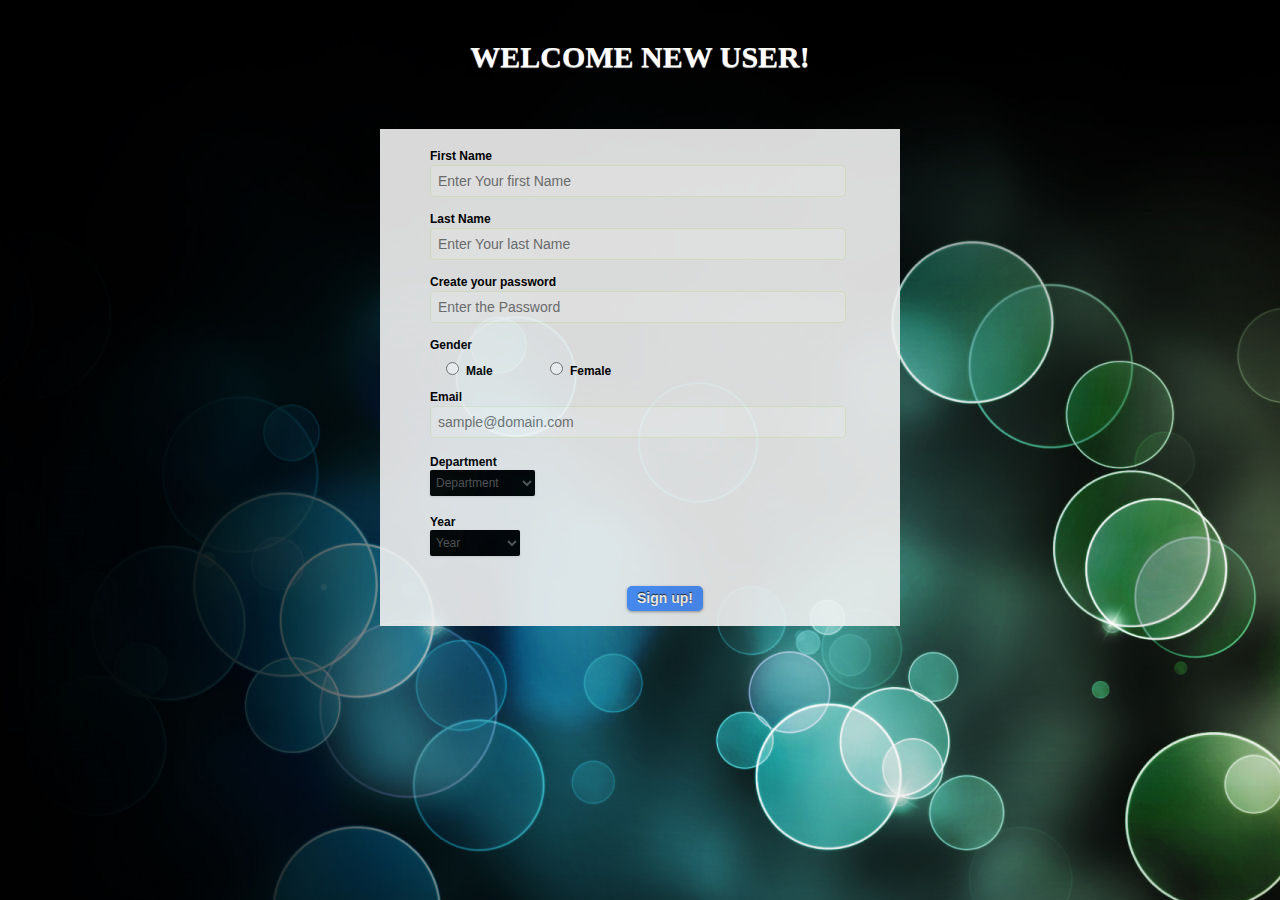
<file: index.html>
<!DOCTYPE html>
<html>
<head>
<title>Demo Beautiful Registration Form with HTML5 and CSS3</title>
<style>div.form {
  opacity: 0.9;
 
}</style>
	<meta http-equiv="X-UA-Compatible" content="IE=EmulateIE7; IE=EmulateIE9">
	<meta http-equiv="Content-Type" content="text/html; charset=utf-8" />
	<meta name="viewport" content="width=device-width, initial-scale=1, maximum-scale=1.0, user-scalable=no"/>
    <link rel="stylesheet" type="text/css" href="style.css" media="all" />
    <link rel="stylesheet" type="text/css" href="demo.css" media="all" />
</head>
<body>
<div class="container">
	
			<header>
				<h1>WELCOME NEW USER!</h1>
            </header>       
      <div  class="form">
    		<form id="contactform" action="insert.php" method="POST"> 
    			<p class="contact"><label for="name">First Name</label></p> 
    			<input id="name" name="name" placeholder="Enter Your first Name" required="" tabindex="1" type="text"> 
              	<p class="contact"><label for="lastname">Last Name</label></p> 
    			<input id="lastname" name="lastname" placeholder="Enter Your last Name" required="" tabindex="1" type="text"> 
                  
                <p class="contact"><label for="password">Create your password</label></p> 
    			<input type="password" id="password" name="password" placeholder="Enter the Password" required=""> 
    			 
                <p class="contact"><label for="male">Gender</label></p>
                &nbsp;&nbsp;
                <input type="radio" name="gender" id="male"> 
                <label for="m">Male</label>
                  &nbsp;&nbsp;&nbsp;&nbsp;&nbsp;&nbsp;&nbsp;&nbsp;&nbsp;&nbsp;&nbsp;&nbsp;
               <input type="radio" name="gender" id="female"> 
               <label for="f">Female</label>
                
    			<p class="contact"><label for="email">Email</label></p> 
    			<input id="email" name="email" placeholder="sample@domain.com" required="" type="email"> 
                                
                <fieldset>
                 <label>Department</label></br>
                  <label class="month"> 
                  <select class="select-style" name="dept">
                  <option value="">Department</option>
                  <option  value="1">IT</option>
                  <option value="2">CSE</option>
                  <option value="3" >MECH</option>
                  <option value="4">EEE</option>
                  <option value="5">ECE</option>
                  <option value="6">CIVIL</option>
                  </label>
                 </select>    
                &nbsp;
              </fieldset></br>
  
                
        
               <fieldset>
                 <label>Year</label></br>
                  <label class="month"> 
                  <select class="select-style" name="year">
                  <option value="">Year</option>
                  <option  value="1">1st Year</option>
                  <option value="2">2nd Year</option>
                  <option value="3" >3rd Year</option>
                  <option value="4">4th Year</option>
                  </label>
                 </select>    
                &nbsp;
              </fieldset></br></br>
              
            <center>
                <input class="buttom" name="submit" id="submit" tabindex="5" value="Sign up!" type="submit"> 	</center> 
   </form> 
</div>      
</div>

</body>
</html>
</file>
<file: style.css>
.form{
	background:#f1f1f1; width:470px; margin:0 auto; padding-left:50px; padding-top:20px;
}
.form fieldset{border:0px; padding:0px; margin:0px;}
.form p.contact { font-size: 12px; margin:0px 0px 10px 0;line-height: 14px; font-family:Arial, Helvetica;}

.form input[type="text"] { width: 400px; }
.form input[type="email"] { width: 400px; }
.form input[type="password"] { width: 400px; }
.form input.birthday{width:60px;}
.form input.birthyear{width:120px;}
.form label { color: #000; font-weight:bold;font-size: 12px;font-family:Arial, Helvetica; }
.form label.month {width: 135px;}
.form input, textarea { background-color: rgba(255, 255, 255, 0.4); border: 1px solid rgba(122, 192, 0, 0.15); padding: 7px; font-family: Keffeesatz, Arial; color: #4b4b4b; font-size: 14px; -webkit-border-radius: 5px; margin-bottom: 15px; margin-top: -10px; }
.form input:focus, textarea:focus { border: 1px solid #ff5400; background-color: rgba(255, 255, 255, 1); }
.form .select-style {
  -webkit-appearance: button;
  -webkit-border-radius: 2px;
  -webkit-box-shadow: 0px 1px 3px rgba(0, 0, 0, 0.1);
  -webkit-padding-end: 20px;
  -webkit-padding-start: 2px;
  -webkit-user-select: none;
  background-image: url('images/pic.jpg');
  background-position: center right;
  background-repeat: no-repeat;
  border: 0px solid #FFF;
  color: #555;
  font-size: inherit;
  margin: 0;
  overflow: hidden;
  padding-top: 5px;
  padding-bottom: 5px;
  text-overflow: ellipsis;
  white-space: nowrap;}
.form .gender {
  width:410px;
  }
.form input.buttom{ background: #4b8df9; display: inline-block; padding: 5px 10px 6px; color: #fbf7f7; text-decoration: none; font-weight: bold; line-height: 1; -moz-border-radius: 5px; -webkit-border-radius: 5px; border-radius: 5px; -moz-box-shadow: 0 1px 3px #999; -webkit-box-shadow: 0 1px 3px #999; box-shadow: 0 1px 3px #999; text-shadow: 0 -1px 1px #222; border: none; position: relative; cursor: pointer; font-size: 14px; font-family:Verdana, Geneva, sans-serif;}
.form input.buttom:hover	{ background-color: #2a78f6; }
</file>
<file: demo.css>
<img src="favicon.ico" alt="" />/* CSS reset */
body,div,dl,dt,dd,ul,ol,li,h1,h2,h3,h4,h5,h6,pre,form,fieldset,input,textarea,p,blockquote,th,td { 
	margin:0;
	padding:0;
}
html,body {
	margin:0;
	padding:0;
	height: 100%;
}
table {
	border-collapse:collapse;
	border-spacing:0;
}
img { 
	border:0;
}
address,caption,cite,code,dfn,th,var {
	font-style:normal;
	font-weight:normal;
}
ol,ul {
	list-style:none;
}
caption,th {
	text-align:left;
}
h1,h2,h3,h4,h5,h6 {
	font-size:100%;
	font-weight:normal;
}
header{
	display: block;
}
/* General Demo Style */
body{
	font-family: Cambria, Palatino, "Palatino Linotype", "Palatino LT STD", Georgia, serif;
	background:url(images/bgnoise_lg.jpg);
	font-weight: 400;
	font-size: 15px;
	color: #FFFFFF;
	overflow-y: scroll;
}
a{
	color: #333;
	text-decoration: none;
}
.container{
	width: 100%;
	height: 100%;
	position: relative;
}
.clr{
	clear: both;
}
.container > header{
	padding: 20px 30px 20px 30px;
	margin: 0px 20px 10px 20px;
	position: relative;
	display: block;
	text-shadow: 1px 1px 1px rgba(0,0,0,0.2);
    text-align: center;
}
.container > header h1{
	position: relative;
	color: #FFFFFF;
	font-weight: 700;
	font-style: normal;
	font-size: 30px;
	padding: 0px 0px 5px 0px;
	text-shadow: 0px 1px 1px rgba(255,255,255,0.8);
}
.container > header h1 span{
	font-family: 'Alegreya SC', Georgia, serif;
	font-size: 20px;
	line-height: 20px;
	display: block;
	font-weight: 400;
	font-style: italic;
	color: #FFFFFF;
	text-shadow: 1px 1px 1px rgba(0,0,0,0.1);
}
.container > header h2{
	font-size: 16px;
	font-style: italic;
	color: #FFFFFF;
	text-shadow: 0px 1px 1px rgba(255,255,255,0.8);
}
</file>
